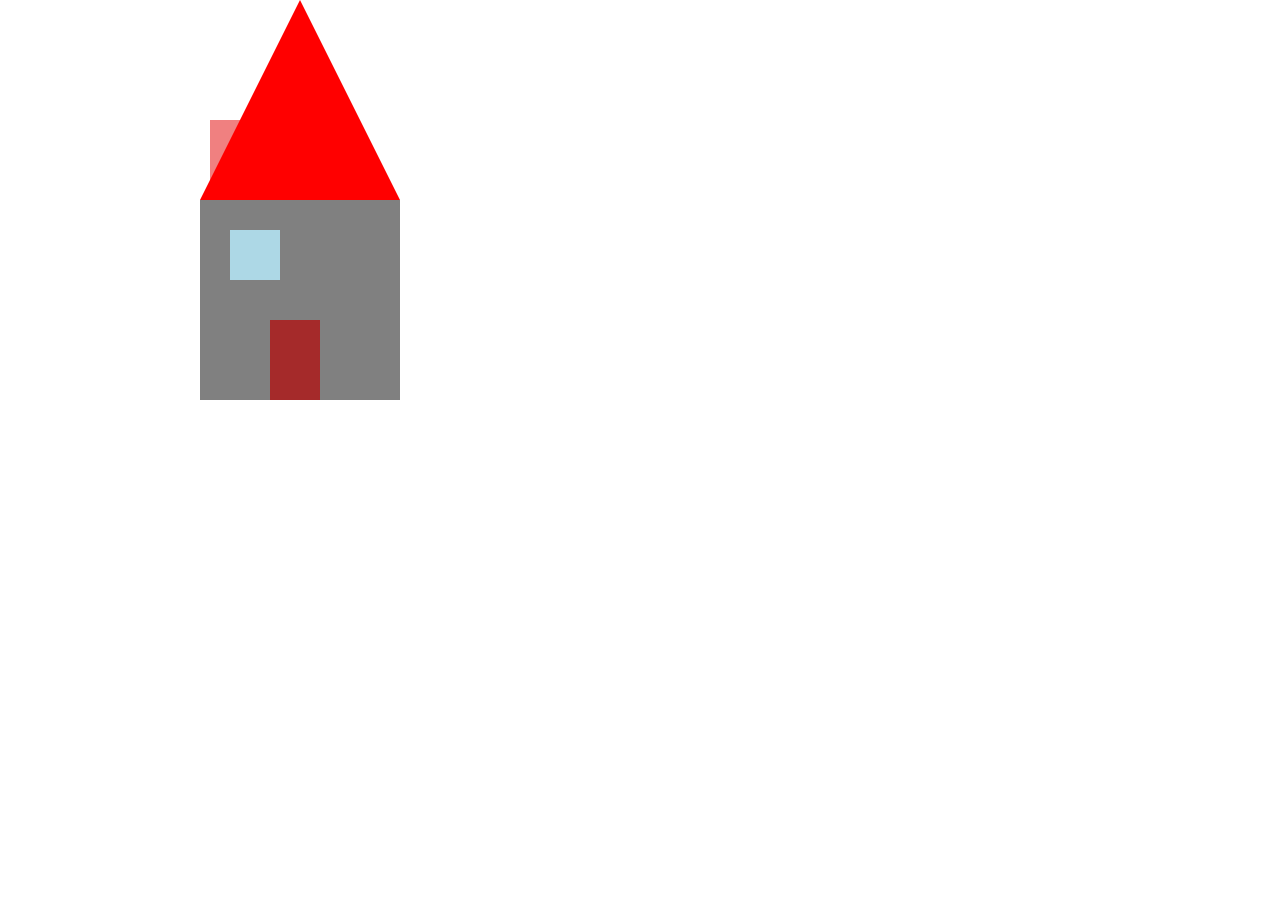
<file: html2y1/casa.html>
<!DOCTYPE html>
<html lang="en">
<head>
    <meta charset="UTF-8">
    <meta name="viewport" content="width=device-width, initial-scale=1.0">
    <meta http-equiv="X-UA-Compatible" content="ie=edge">
    <link rel="stylesheet" href="./css/casita.css">
    <title>CASA</title>
</head>
<body>
    <div class="contenedor-casa">
        <div class="principal"></div>
        <div class="techo"></div>
        <div class="puerta"></div>
        <div class="ventana"></div>
        <div class="chimenea"></div>
    </div>
</body>
</html>
</file>
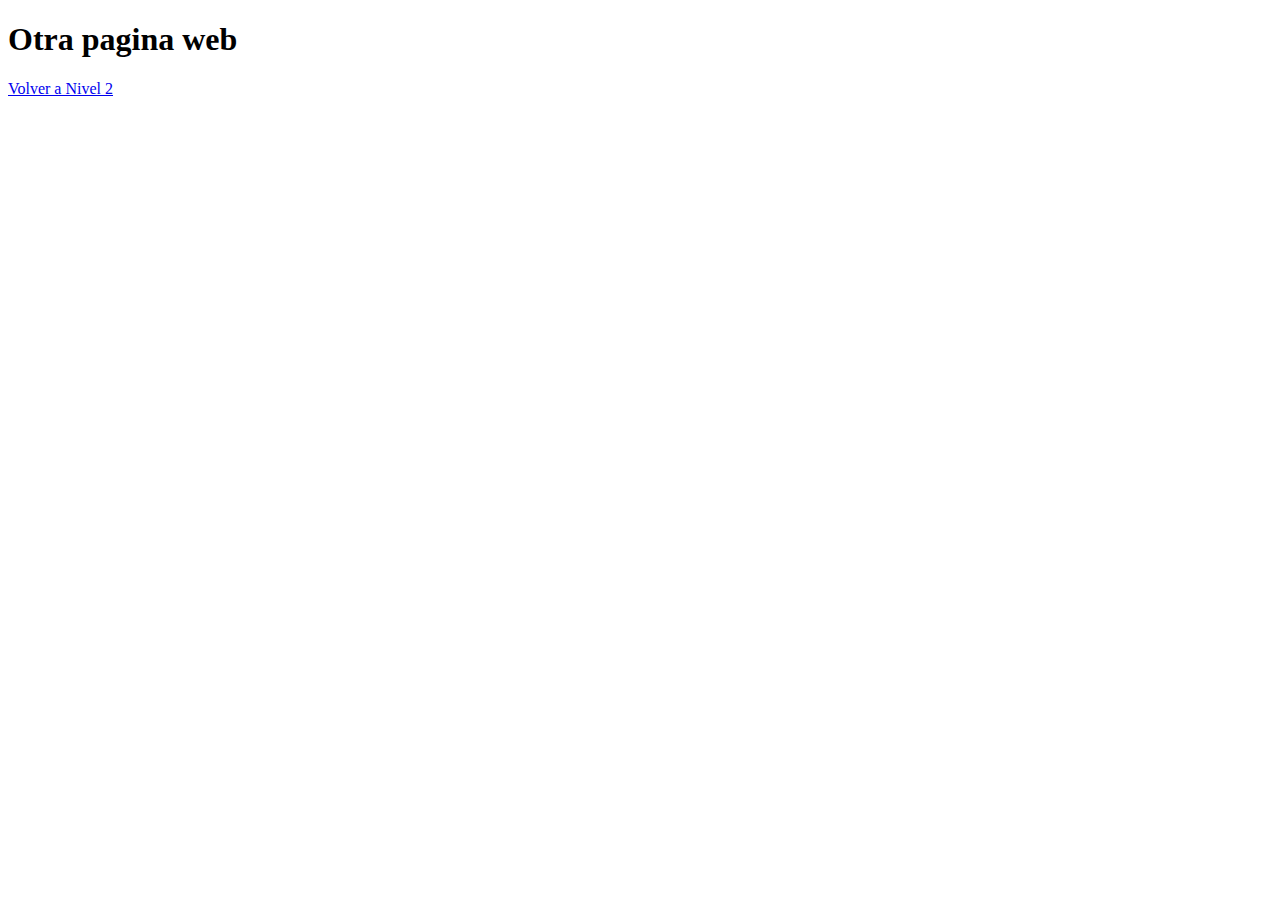
<file: html2y1/ejemplo.html>
<!DOCTYPE html>
<html lang="en">
<head>
    <meta charset="UTF-8">
    <meta name="viewport" content="width=device-width, initial-scale=1.0">
    <meta http-equiv="X-UA-Compatible" content="ie=edge">
    <title>Ejemplo</title>
</head>
<body>
    <h1>Otra pagina web</h1>
    <a href="./nivel2.html">Volver a Nivel 2</a>
</body>
</html>
</file>
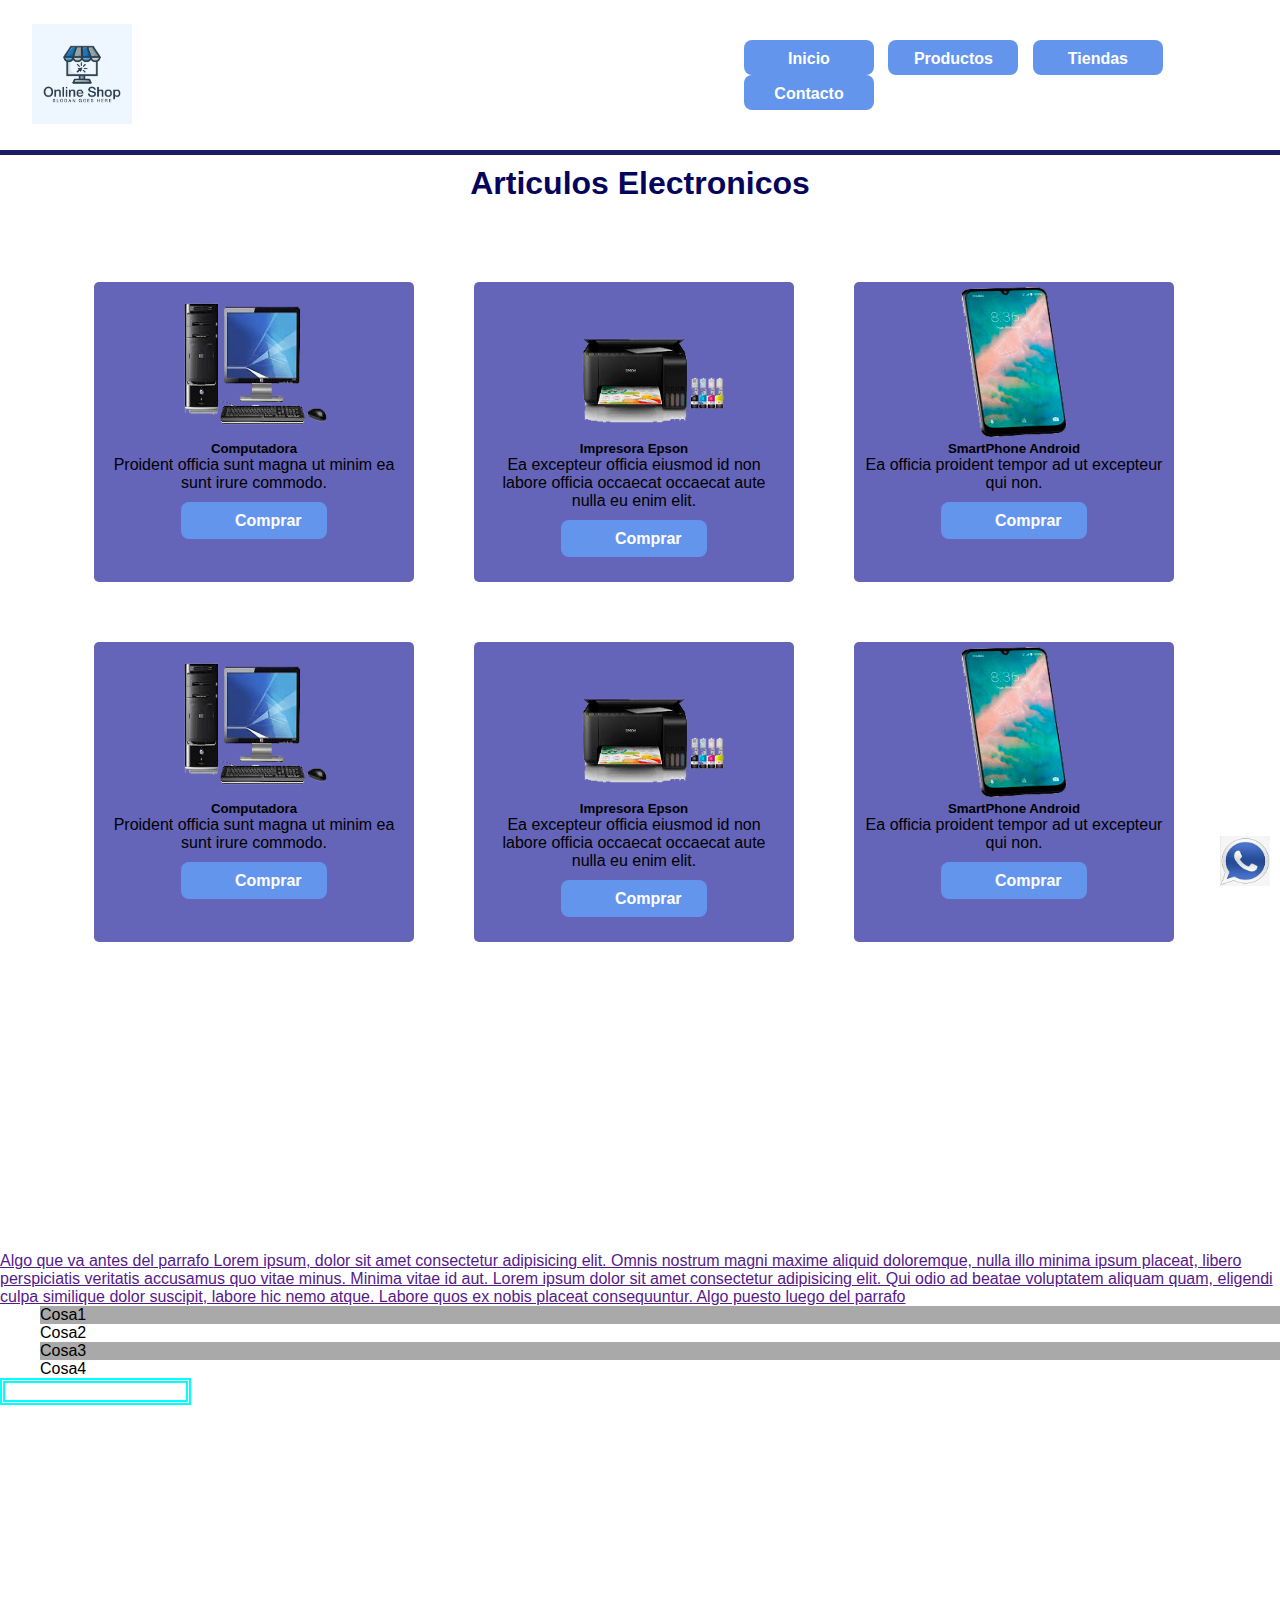
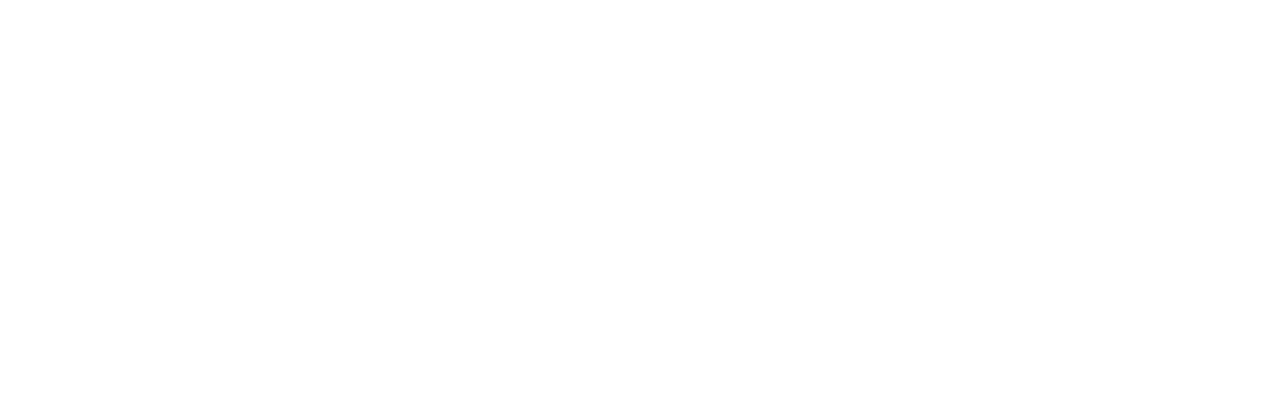
<file: html2y1/nivel2.html>
<!DOCTYPE html>
<html lang="es">
<head>
    <meta charset="UTF-8">
    <meta name="viewport" content="width=device-width, initial-scale=1.0">
    <meta http-equiv="X-UA-Compatible" content="ie=edge">
    <link rel="stylesheet" href="./css/estilos2.css">
    <link href="https://fonts.googleapis.com/icon?family=Material+Icons" rel="stylesheet">
    <title>HTML 2</title>
</head>
<body>
    <header>
        <figure>
            <img src="./img/logo-tienda.jpg" alt="logo" id="logo-tienda">
        </figure>
        <nav>
            <ul id="lista-header">
                <p style="display: none"></p>
                <a href=""><li class="li-header">Inicio</li></a>
                <a href=""><li class="li-header">Productos</li></a>
                <a href=""><li class="li-header">Tiendas</li></a>
                <a href=""><li class="li-header">Contacto</li></a>
            </ul>
        </nav>
    </header>
    <div id="btn-llamar">
        <img src="./img/btn-wa.jpg" alt="llamar">
    </div>
    <div class="container">
        <h1 id="titulo-seccion">Articulos Electronicos</h1>
        <div class="caja1">
            <div class="caja-border">
                <img class="articulo" src="./img/compu1.png" alt="compu">
                <h5>Computadora</h5>
                <p>Proident officia sunt magna ut minim ea sunt irure commodo.</p>
                <a href="" class="btn-art">
                    <div class="material-icons">
                        shopping_cart
                    </div>
                    Comprar
                </a>
                <p id="precio">500$</p>
            </div>
            <div class="caja-border">
                <img class="articulo" src="./img/imp1.png" alt="impresora">
                <h5>Impresora Epson</h5>
                <p>Ea excepteur officia eiusmod id non labore officia occaecat occaecat aute nulla eu enim elit.</p>
                <a href="" class="btn-art">
                    <div class="material-icons">
                        shopping_cart
                    </div>
                    Comprar
                </a>
                <p id="precio">500$</p>
            </div>
            <div class="caja-border">
                <img class="articulo" src="./img/tel1.png" alt="telefono">
                <h5>SmartPhone Android</h5>
                <p>Ea officia proident tempor ad ut excepteur qui non.</p>
                <a href="" class="btn-art">
                    <div class="material-icons">
                        shopping_cart
                    </div>
                    Comprar
                </a>
                <p id="precio">500$</p>
            </div>
            <div class="caja-border">
                <a href="./ejemplo.html">
                    <img class="articulo" src="./img/compu1.png" alt="compu2">
                </a> 
                <h5>Computadora</h5>
                <p>Proident officia sunt magna ut minim ea sunt irure commodo.</p>
                <a href="" class="btn-art">
                    <div class="material-icons">
                        shopping_cart
                    </div>
                    Comprar
                </a>
                <p id="precio">500$</p>
            </div>
            <div class="caja-border">
                <img class="articulo" src="./img/imp1.png" alt="impresora2">
                <h5>Impresora Epson</h5>
                <p>Ea excepteur officia eiusmod id non labore officia occaecat occaecat aute nulla eu enim elit.</p>
                <a href="" class="btn-art">
                    <div class="material-icons">
                        shopping_cart
                    </div>
                    Comprar
                </a>
                <p id="precio">500$</p>
            </div>
            <div class="caja-border">
                <img class="articulo" src="./img/tel1.png" alt="telefono2">
                <h5>SmartPhone Android</h5>
                <p>Ea officia proident tempor ad ut excepteur qui non.</p>
                <a href="" class="btn-art">
                    <div class="material-icons">
                        shopping_cart
                    </div>
                    Comprar
                </a>
                <p id="precio">500$</p>
            </div>
        </div>
        <!-- <div class="caja1">
            <div class="caja-border"></div>
            <div class="caja-border" id="caja-relative"></div>
            <div class="caja-border"></div>
        </div> -->
        <div>
            <a href="" id="select">Lorem ipsum, dolor sit amet consectetur adipisicing elit. Omnis nostrum magni maxime aliquid doloremque, nulla illo minima ipsum placeat, libero perspiciatis veritatis accusamus quo vitae minus. Minima vitae id aut. Lorem ipsum dolor sit amet consectetur adipisicing elit. Qui odio ad beatae voluptatem aliquam quam, eligendi culpa similique dolor suscipit, labore hic nemo atque. Labore quos ex nobis placeat consequuntur.</a>
            <ul id="lista">
                <li>Cosa1</li>
                <li>Cosa2</li>
                <li>Cosa3</li>
                <li>Cosa4</li>
            </ul>
            <input type="text" name="" id="" required>
        </div>
    </div>
</body>
</html>
</file>
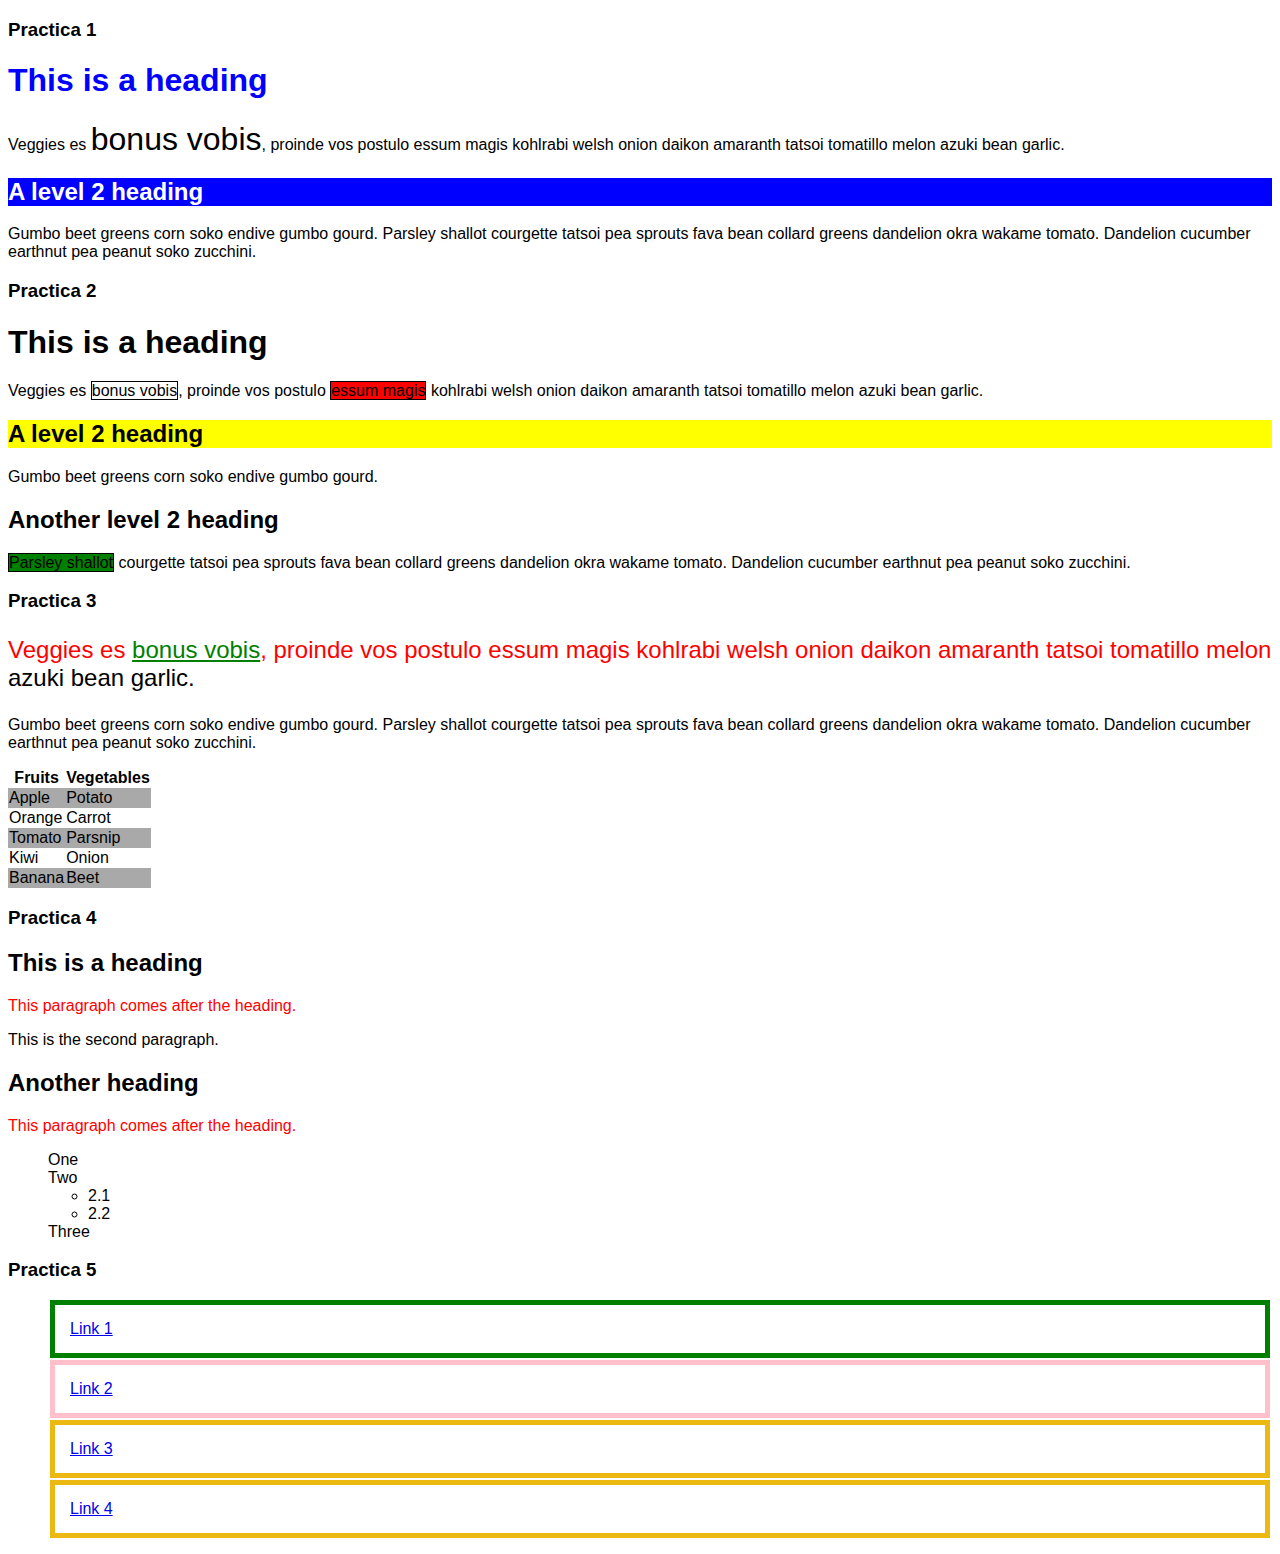
<file: html2y1/pracSelect.html>
<!DOCTYPE html>
<html lang="en">
<head>
    <meta charset="UTF-8">
    <meta name="viewport" content="width=device-width, initial-scale=1.0">
    <meta http-equiv="X-UA-Compatible" content="ie=edge">
    <link rel="stylesheet" href="./css/selectores.css">
    <title>Selectores Adv</title>
</head>
<body>
   <h3>Practica 1</h3>
    <div id="container">
        <h1 id="h11">This is a heading</h1>
        <p id="p1">Veggies es <span>bonus vobis</span>, proinde vos postulo essum magis kohlrabi welsh onion daikon amaranth tatsoi tomatillo melon azuki bean garlic.</p>
        <h2 id="h21">A level 2 heading</h2>
        <p>Gumbo beet greens corn soko endive gumbo gourd. Parsley shallot courgette tatsoi pea sprouts fava bean collard greens dandelion okra wakame tomato. Dandelion cucumber earthnut pea peanut soko zucchini.</p>
    </div>
    <h3>Practica 2</h3>         
    <div id="container2">
            <h1>This is a heading</h1>
            <p>Veggies es <span class="alert">bonus vobis</span>, proinde vos postulo <span class="alert stop">essum magis</span> kohlrabi welsh onion daikon amaranth tatsoi tomatillo melon azuki bean garlic.</p>
            <h2 id="special">A level 2 heading</h2>
            <p>Gumbo beet greens corn soko endive gumbo gourd.</p>
            <h2>Another level 2 heading</h2>
            <p><span class="alert go">Parsley shallot</span> courgette tatsoi pea sprouts fava bean collard greens dandelion okra wakame tomato. Dandelion cucumber earthnut pea peanut soko zucchini.</p>        
    </div>
    <h3>Practica 3</h3>
    <div id="container3">
            <p id="p3">Veggies es <a href="http://example.com">bonus vobis</a>, proinde vos postulo essum magis kohlrabi welsh onion daikon amaranth tatsoi tomatillo melon azuki bean garlic.</p>
            <p>Gumbo beet greens corn soko endive gumbo gourd. Parsley shallot courgette tatsoi pea sprouts fava bean collard greens dandelion okra wakame tomato. Dandelion cucumber earthnut pea peanut soko zucchini.</p>
            <table>
              <tr>
                <th>Fruits</th>
                <th>Vegetables</th>
              </tr>
              <tr>
                <td>Apple</td>
                <td>Potato</td>
              </tr>
              <tr>
                <td>Orange</td>
                <td>Carrot</td>
              </tr>
              <tr>
                <td>Tomato</td>
                <td>Parsnip</td>
              </tr>
              <tr>
                <td>Kiwi</td>
                <td>Onion</td>
              </tr>
              <tr>
                <td>Banana</td>
                <td>Beet</td>
              </tr>
            </table>
    </div>
    <h3>Practica 4</h3>
    <div id="container4">
        <h2>This is a heading</h2>
                <p>This paragraph comes after the heading.</p>
                <p>This is the second paragraph.</p>
        
                <h2>Another heading</h2>
                <p>This paragraph comes after the heading.</p>
        
                <ul class="list">
                  <li>One</li>
                  <li>Two
                    <ul>
                      <li>2.1</li>
                      <li>2.2</li>
                    </ul>
                  </li>
                  <li>Three</li>
                </ul>
        
    </div>
    <h3>Practica 5</h3>
    <div id="container5">
        <ul>
                <li><a href="https://example.com">Link 1</a></li>
                <li><a href="http://example.com/" title="Visit example.com">Link 2</a></li>
                <li><a href="/contact">Link 3</a></li>
                <li><a href="../contact/index.html">Link 4</a></li>
        </ul>
    </div>
</body>
</html>
</file>
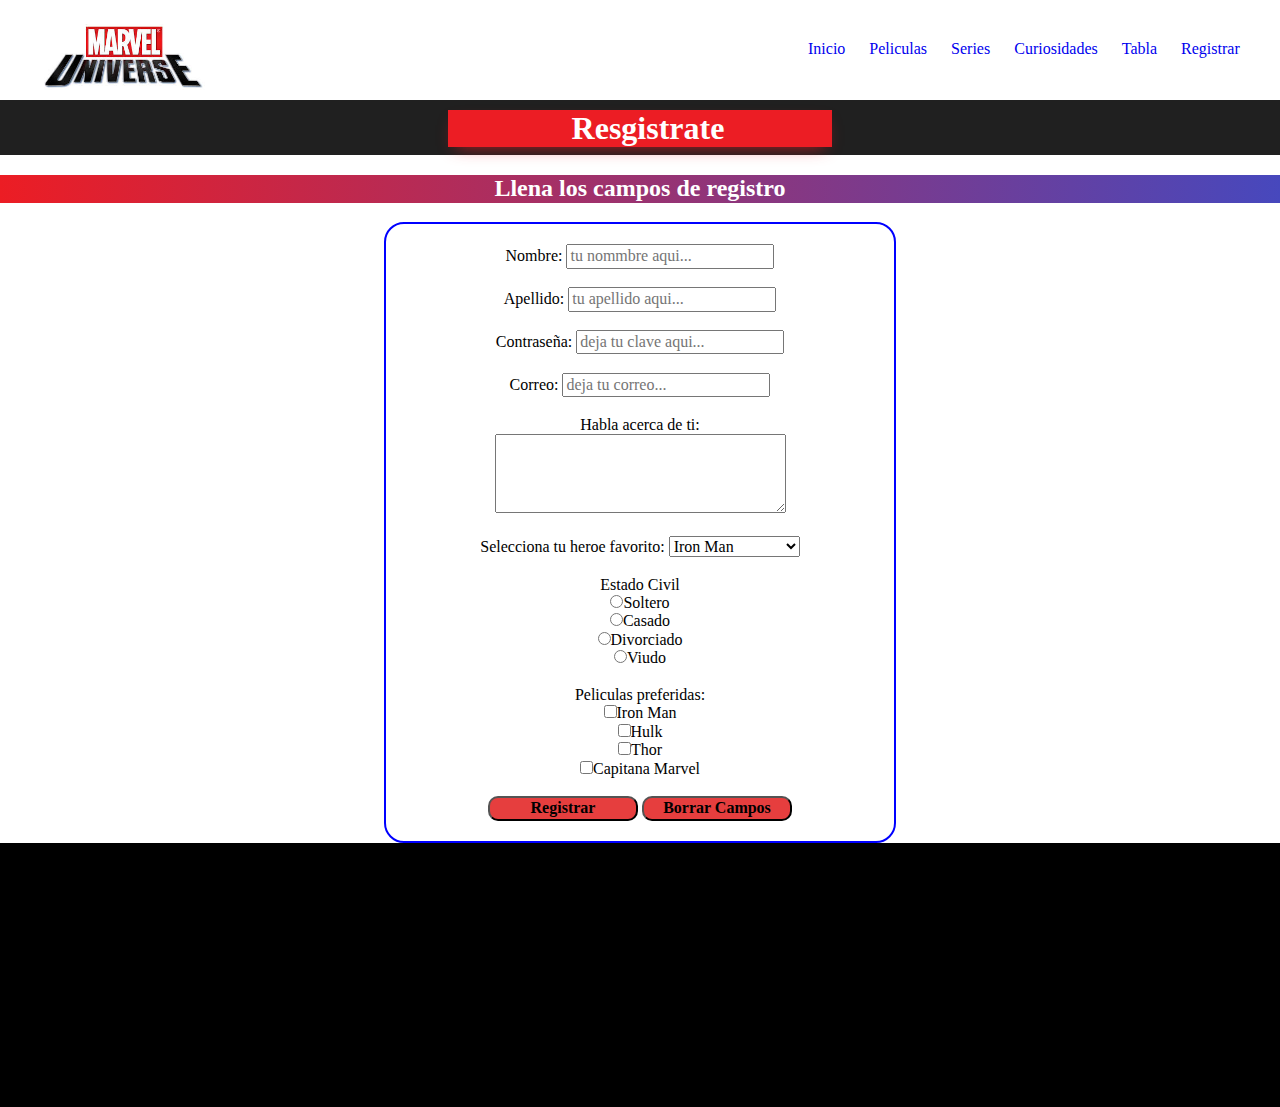
<file: html2y1/pages/register.html>
<!DOCTYPE html>
<html lang="en">

        <head>
                <meta charset="UTF-8">
                <meta name="viewport" content="width=device-width, initial-scale=1.0">
                <meta http-equiv="X-UA-Compatible" content="ie=edge">
                <link rel="stylesheet" href="../css/estilos.css">
                <link rel="stylesheet" href="../css/normalize.css">
                <title>Registro</title>		
            </head>

<body>
        <header>
                <figure>
                    <img src="../img/logo1.jpg" alt="">
                </figure>
                <nav>
                    <ul id="ul-header">
                        <a href="../index.html">
                            <li class="li-header">Inicio</li>
                        </a>
                        <a href="https://www.espinof.com/listas/marvel-que-orden-conviene-ver-todas-peliculas-superheroes-mcu" target="_blank">
                            <li class="li-header">Peliculas</li>
                        </a>
                        <a href="#series">
                            <li class="li-header">Series</li>
                        </a>
                        <a href="./pages/curiosidad.html">
                            <li class="li-header">Curiosidades</li>
                        </a>
                        <a href="./pages/table.html">
                            <li class="li-header">Tabla</li>
                        </a>
                        <a href="./pages/register.html">
                            <li class="li-header">Registrar</li>
                        </a>
                    </ul>
                </nav>
        </header>
            <div id="encabezado">
                <h1 id="titulo-principal">Resgistrate</h1>
            </div>
        <!-- FORMULARIO DE REGISTRO -->
        <h2>Llena los campos de registro</h2>
        <div style="display: flex;">
            <form action="procesar.php" method="get">
                <label for="">Nombre: </label>
                <input type="text" name="nombre" id="" placeholder="tu nommbre aqui..." required maxlength="10"><br><br>
                <label for="">Apellido: </label>
                <input type="text" name="apellido" id="" placeholder="tu apellido aqui..." minlength="3" required><br><br>
                <label for="">Contraseña: </label>
                <input type="password" name="clave" id="" placeholder="deja tu clave aqui..." required><br><br>
                <label for="">Correo: </label>
                <input type="email" name="Correo" id="" placeholder="deja tu correo..." required><br><br>
                <label for="">Habla acerca de ti: </label><br>
                <textarea name="descripcion" id="" cols="30" rows="4" maxlength="100"></textarea><br><br>
                <label for="">Selecciona tu heroe favorito: </label>
                <select name="heroe" id="">
                    <option value="1">Iron Man</option>
                    <option value="2">Hulk</option>
                    <option value="3">Thor</option>
                    <option value="4">Capitan America</option>
                    <option value="5">Spider Man</option>
                    <option value="6">Capitana Marvel</option>
                </select><br><br>
                <label for="">Estado Civil</label><br>
                <input type="radio" name="civil" value="1" id="">Soltero <br>
                <input type="radio" name="civil" value="2" id="">Casado <br>
                <input type="radio" name="civil" value="3" id="">Divorciado <br>
                <input type="radio" name="civil" value="4" id="">Viudo <br><br>
                <label for="">Peliculas preferidas: </label><br>
                <input type="checkbox" name="iron" id="">Iron Man <br>
                <input type="checkbox" name="hulk" id="">Hulk <br>
                <input type="checkbox" name="thor" id="">Thor <br>
                <input type="checkbox" name="marvel" id="">Capitana Marvel <br><br>
                <input type="hidden" name="fecha" value="24/02/2021">

                <input class="btn-form" type="submit" value="Registrar">
                <input class="btn-form" type="reset" value="Borrar Campos">
            </form>
        </div>

        <footer style="height: 200px;"></footer>
</body>
</html>
</file>
<file: html2y1/css/casita.css>
body {
    margin: 0;
}
.contenedor-casa {
    height: 100vh;
    width: 100%;
}
.principal {
    width: 200px;
    height: 200px;
    background-color: gray;
    position: absolute;
    left: 200px;
    top: 200px;
}
.techo {
    width:0; 
    height:0; 
    border-left:100px solid transparent; border-right:100px solid transparent; border-bottom:200px solid red;
    position: absolute;
    left: 200px;
}
.puerta {
    width: 50px;
    height: 80px;
    background-color: brown;
    position: absolute;
    top: 320px;
    left: 270px;
}
.ventana {
    width: 50px;
    height: 50px;
    background-color: lightblue;
    position: absolute;
    top: 230px;
    left: 230px;;
}
.chimenea {
    width: 50px;
    height: 80px;
    background-color: lightcoral;
    position: absolute;
    top: 120px;
    left: 210px;
    z-index: -1;
}
</file>
<file: html2y1/css/estilos2.css>
* {
    margin: 0;
    font-family: -apple-system, BlinkMacSystemFont, 'Segoe UI', Roboto, Oxygen, Ubuntu, Cantarell, 'Open Sans', 'Helvetica Neue', sans-serif
}

body {
    height: 2000px;
    overflow-x: hidden;
}
/*ENCABEZADO*/
header {
    height: 150px;
    width: 100%;
    background-color: white;
    border-bottom: 5px solid rgb(27, 27, 102);
    position: fixed;
    z-index: 100;
}
figure {
    float: left;
    margin-top: 1.5em;
    margin-left: 2em;
}
#logo-tienda {
    height: 100px;
    width: 100px;
}
nav {
    float: right;
    width: 45%;
    margin-top: 2.5em;
}
ul {
    list-style: none;
}
.li-header {
   display: inline-block; 
}
.li-header {
    /*float: left;*/
}
#lista-header li {
    width: 80px;
    height: 15px;
    text-align: center;
    padding: 10px 25px;
    background-color: rgba(100, 149, 237, 1);
    margin-right: 10px;
    border-radius: 8px;
    color: white;
    font-weight: bold;
}
#lista-header li:hover {
    background-color: rgba(156, 180, 226, 0.5);
    color: rgba(11, 11, 65, 0.7);
}

/*CONTENEDOR*/
.container {
    position: absolute;
    top: 155px;
}

/*TITULO SECCION*/
#titulo-seccion {
    text-align: center;
    color: rgb(4, 4, 92);
    margin-top: 10px;
    font-family: -apple-system, BlinkMacSystemFont, 'Segoe UI', Roboto, Oxygen, Ubuntu, Cantarell, 'Open Sans', 'Helvetica Neue', sans-serif
}

/*BOTON LLAMAR*/
#btn-llamar {
    z-index: 50;
    position: fixed;
    bottom: 10px;
    right: 10px;
    
}
#btn-llamar img {
    width: 50px;
    height: 50px;
}
#btn-llamar:hover {
    cursor: pointer;
}

/*CONTENEDOR PRINCIPAL DE LA TIENDA*/
.caja1 {
    width: 100%;
    height: 1000px;
    margin-top: 50px;
    /* display: flex; */
    /* background-color: bisque; */
    padding-left: 5%;
    padding-right: 5%;
}
.caja-border {
    float: left;
    /* display: inline-block; */
    width: 25%;
    height: 300px;
    background-color: rgb(100, 100, 185);
    /* border-style: solid;
    border-width: 20px;
    border-color: crimson; */
    box-sizing: border-box;
    margin: 30px;
    padding: 5px 10px;
    border-radius: 5px;
    text-align: center;
}
.caja-border p {
    margin-bottom: 10px;
}
.caja-border:hover {
    background-color: rgb(100, 100, 185, 0.5);
    cursor: pointer;
    /* position: relative;
    top: 50px;
    width: 40%;
    height: 400px;  */
}
#precio {
    margin-top: 10px;
    visibility: hidden;
    font-weight: bold;
    color: blue;
}
.caja-border:hover #precio {
    /* display: none; */
    visibility: visible;
}
/* .caja-border:hover h5 {
    font-size: xx-large;
}
.caja-border:hover p {
    font-size: x-large;
} */

.articulo {
    width: 200px;
    height: 150px;
}
.btn-art {
    width: 80px;
    height: 15px;
    text-align: center;
    padding: 10px 25px;
    background-color: rgba(100, 149, 237, 1);
    border-radius: 8px;
    color: white;
    font-weight: bold;
    margin-top: 10px;
    text-decoration: none;
}
.material-icons {
    visibility: hidden;
}
.btn-art:hover .material-icons {
    visibility: visible;
}

/*USADOS PARA LA PRACTICA DE MODELO DE CAJA*/
#caja-border2 {
    float: left;
    width: 20%;
    height: 150px;
    background-color: rgb(100, 100, 185);
    border-left-style: solid;
    border-left-color: crimson;
    border-left-width: 20px;
    margin: 30px;
}
#caja-border3 {
    float: left;
    width: 20%;
    height: 150px;
    background-color: rgb(100, 100, 185);
    border: 20px solid crimson;
    margin: 30px;
}

/*USADO PARA LA PRACTICA DE POSITION*/
#caja-relative {
    position: relative;
    top: 50px;
    /* bottom: 50px; */
    left: 150px;
    /* right: 150px; */
    background-color: rgb(35, 149, 60);
    
}

/*PRACTICA DE SELECTORES AVANZADOS*/
#select::before {
    content: "Algo que va antes del parrafo ";
}
#select:active {
    background-color: aqua;
}
#select::after {
    content: " Algo puesto luego del parrafo"
}
#select::first-letter {
    font-size: 1.5em;
    color: red;
}
#select::first-line {
    font-weight: bold;
}
#nombre:blank {
   background-color: blue;
}
#lista li:nth-child(2n+1){
    background-color: darkgray;
}
input:required {
    border: 5px;
    border-color: aqua;
    border-style: double;
}
</file>
<file: html2y1/css/selectores.css>
* {
    font-family: -apple-system, BlinkMacSystemFont, 'Segoe UI', Roboto, Oxygen, Ubuntu, Cantarell, 'Open Sans', 'Helvetica Neue', sans-serif;
}

/*Practica 1*/

div #h11 {
    color: blue;
}
#p1 > span {
    font-size: 2em;
}
#h21 {
    background-color: blue;
    color: white;
}

/*Practica 2*/

.alert {
    border: 1px solid black;
}
.stop {
    background-color: red;
}
.go {
    background-color: green;
}
#container2 h2:first-of-type {
    background-color: yellow;
}

/*Practica 3*/

a[href="http://example.com"] {
    color: green;
}
#p3::first-line {
    color: red;
}
#container3 p:first-of-type {
    font-size: 1.5em;
}
table tr:nth-child(2n) {
    background-color: darkgray;
}
table {
    border-collapse: collapse;
}

/*Practica 4*/

#container4 h2 + p {
    color: red;
}
.list > li {
    list-style: none;
}

/*Practica 5*/

#container5 li {
    list-style: none;
    padding: 15px;
    border-style: solid;
    border-width: 5px;
    margin: 2px;
    border-color: rgb(236, 185, 18);
}
#container5 li:nth-child(1){
    border-color: green;
}
#container5 li:nth-child(2) {
    border-color: pink;
}
</file>
<file: html2y1/css/estilos.css>
body {
    background-image: url();
}

#bloque-prueba {
    background-color: blue;
    height: 80px;
    flex-wrap: wrap;
}
.span-prueba {
    background-color: red;
    height: 80px;
}
/* Encabezado */
header {
    height: 100px;
}
figure {
    width: 30%;
    float: left;
}
figure img {
    height: 80px;
}
nav {
    float: right;
    width: 40%;
}
#ul-header {
    margin-top: 2.5em;
}

.li-header:link {
    color: yellow;
}
.li-header:hover {
    /* color: red; */
    text-decoration: overline wavy red;
}
.li-header:visited {
    color: green;
}
#ul-header .li-header {
    float: left;
    margin-right: 1.5em;
    list-style: none;
}
/* Segundo Encabezado */
#encabezado {
    background-color: #202020;
    height: 50px;
    padding-top: 5px;
}
#titulo-principal {
    background-color: #EC1D24;
    color: white;
    text-align: center;
    margin-left: 35%;
    margin-right: 35%;
    margin-top: 5px;
    -webkit-box-shadow: 0 7px 17px -8px rgb(236 29 36 / 80%);
    box-shadow: 0 7px 17px -8px rgb(236 29 36 / 80%);
}

/* Contenedor Principal */
#contenedor {
    height: 3000px;
}
/* Aside */
aside {
    width: 15%;
    height: 1100px;
    float: right;
    /* background: linear-gradient(to bottom, red, blue ); */
    /* background-image: url(../img/aside_img.jpg); */
}
/* Seccion de Peliculas */
section {
    width: 85%;
    float: left;
    /* height: 450px; */
}
article {
    width: 45%;
    height: 200px;
    float: left;
    margin: 1em;
}
h4 {
  font-family: Arial, Helvetica, sans-serif;
  font-size: 1em;
  font-style: italic;
  text-align: center
}
p {
    font-style: italic;
    font-weight: 900;
    text-indent: 40px;
    text-align: justify;
    margin: 0 20px;
    text-transform: none;
    letter-spacing: 1.5px;
    word-spacing: 3px;
}
.art-pelicula {
    background-color: #4748BD;
}
/*Seccion de Series*/
.art-serie {
    background-color: #d1161cb7;
}
/*Seccion de Redactores*/
.art-redactores {
    background-color: rgb(207, 101, 101);
    height: 500px;
}
.li-redactores {
    /* list-style: georgian; */
    list-style-image: url(../img/Captain_America_icon-icons.com_54198.png)
}

/* Footer  */
footer {
    background-color: black;
    color: white;
    font-weight: bold;
    text-align: center;
    height: 100px;
    padding: 2em;
}


h2 {
    background: linear-gradient(to right, #EC1D24, #4748BD );
    text-align: center;
    font-weight: bold;
    color: white
}
h2:hover {
    transition: all .17s ease-in-out;
    transform: translateZ(0);
}
h6{
    color: blue;
}
/* blockquote {
    color: indigo
} */

/*estilos de tablas*/
#t-crono {
    width: 80%;
}
tr {
    height: 50px;
}
table tr td {
    border: 1px solid blue;
}
table {
    border-collapse: collapse;
}
td {
    /* padding: 10px; */
    vertical-align: middle;
    /* padding-left: 10px;
    padding-right: 10px; */
    padding: 0 10px;
}
.title {
    background-color: #EC1D24;
    text-align: center;
    font-weight: bold;
}
.peli {
    background-color: yellow;
    text-align: center;
}

/*Estilos del formulario*/
form {
    width: 500px;
    margin: 0 30%;
    border: 2px solid blue;
    border-radius: 20px;
    padding: 20px;
    text-align: center;
    /* display: flex;
    flex-direction: column;
    align-items: center;
    justify-content: space-between; */
}
.btn-form {
    background-color: rgba(223, 11, 11, 0.794);
    width: 150px;
    font-weight: bold;
    border-radius: 10px;
}
</file>
